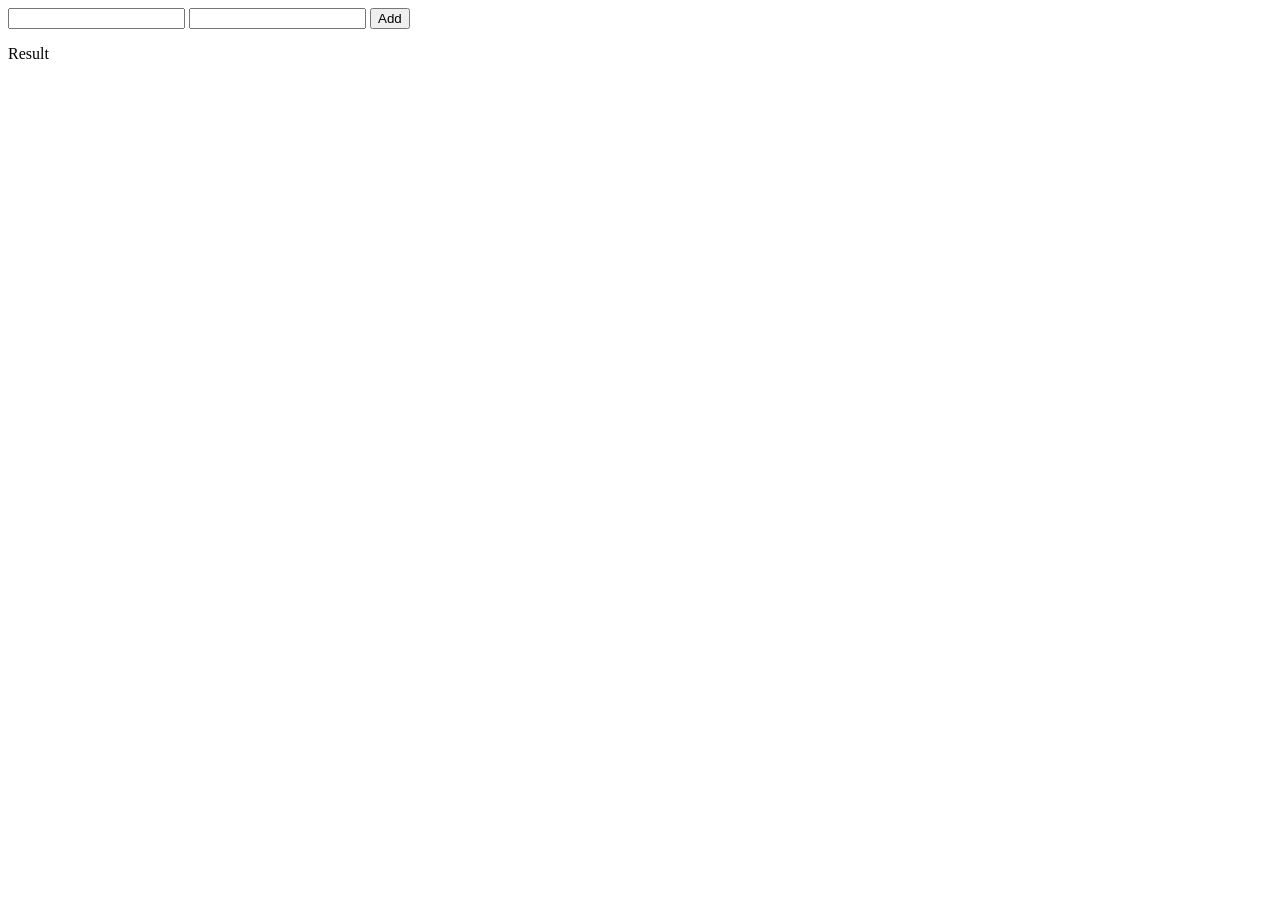
<file: Addition-Calculator/index.html>
<!DOCTYPE html>
<html lang="en">

<head>
    <meta charset="UTF-8">
    <meta name="viewport" content="width=device-width, initial-scale=1.0">
    <title>Addition Calculator</title>
    
</head>

<body>
    <input id="num1">
    <input id="num2">
    <button onclick="resultfn()">Add</button>
    <p id="result">Result</p>

    <script src="script.js"></script>
</body>

</html>
</file>
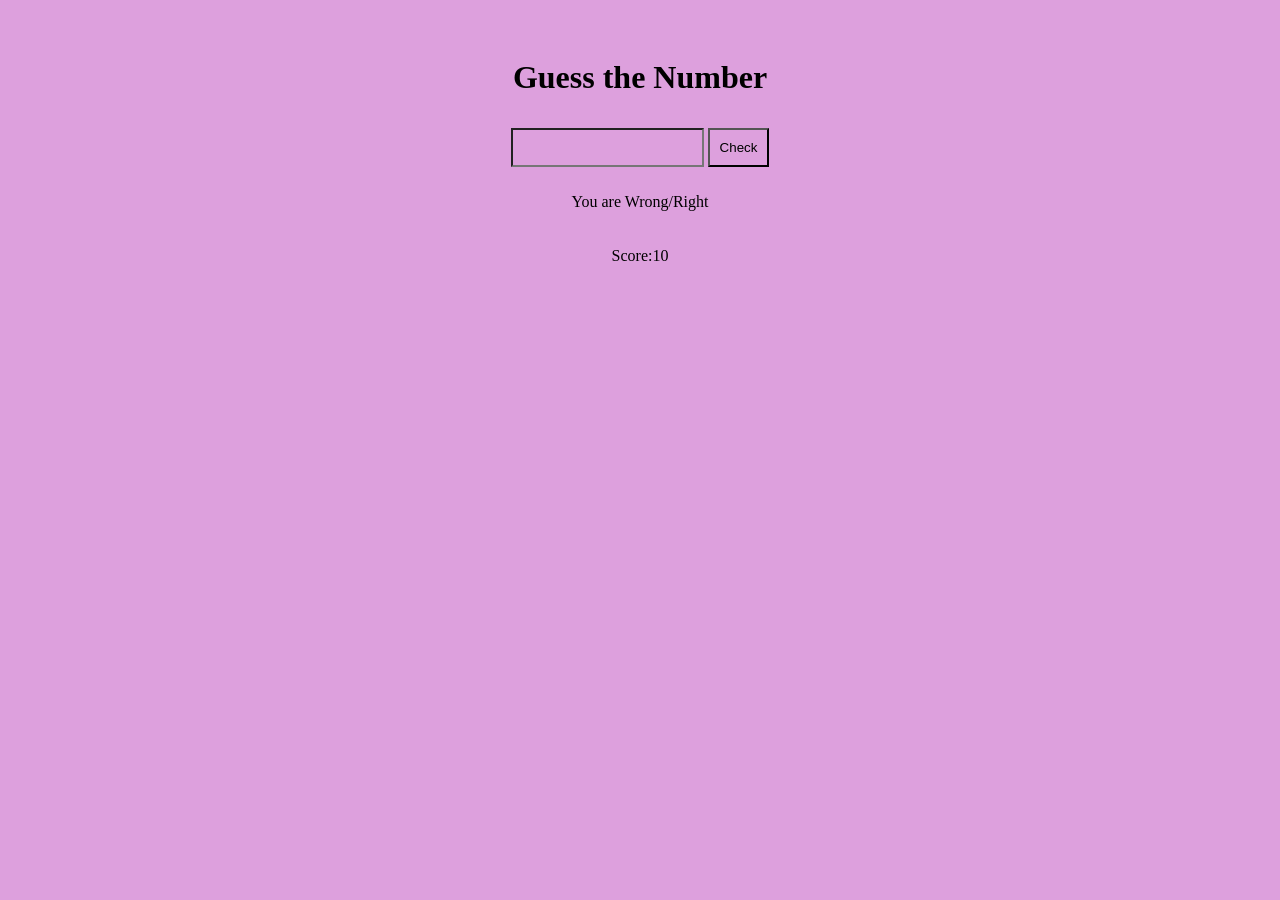
<file: Guessing-number-game/index.html>
<!DOCTYPE html>
<html lang="en">

<head>
    <meta charset="UTF-8">
    <meta name="viewport" content="width=device-width, initial-scale=1.0">
    <title>Guessing Number game</title>
    <link rel="stylesheet" href="style.css">
</head>

<body>
    <h1>Guess the Number</h1>
    <input id="guessnumber">
    <button onclick="check()">Check</button>
    <p id="result">You are Wrong/Right</p>
    <p id="score">Score:10</p>
    <script src="script.js"></script>
</body>

</html>
</file>
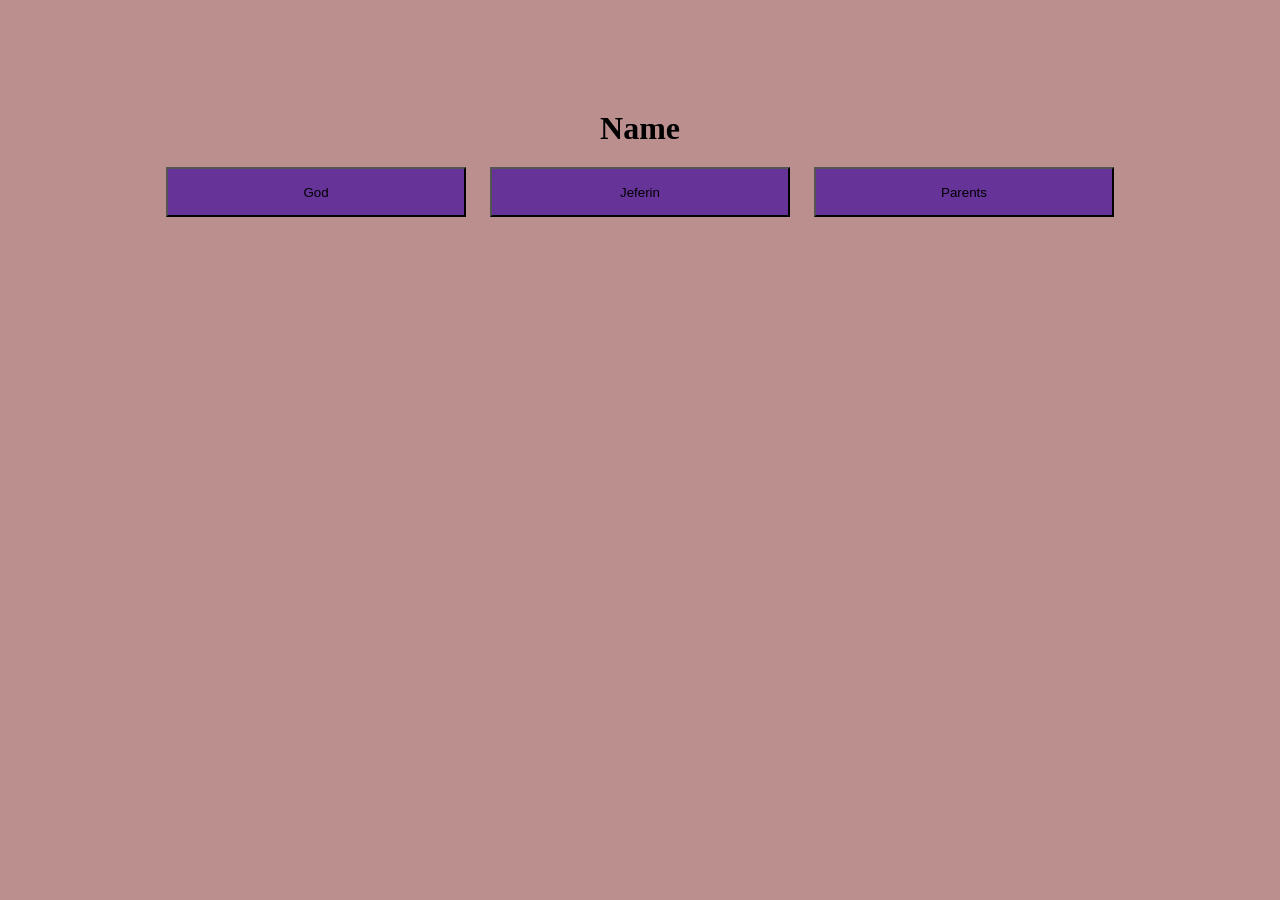
<file: JS-Button-clicks-practice/index.html>
<!DOCTYPE html>
<html lang="en">

<head>
    <meta charset="UTF-8">
    <meta name="viewport" content="width=device-width, initial-scale=1.0">
    <title>click button</title>
    <link rel="stylesheet" href="style.css">
</head>

<body>
    <h1 id="result">Name</h1>
    <button onclick="update(event)">God</button>
    <button onclick="update(event)">Jeferin</button>
    <button onclick="update(event)">Parents</button>
    <script src="script.js"></script>

</body>
</html>
</file>
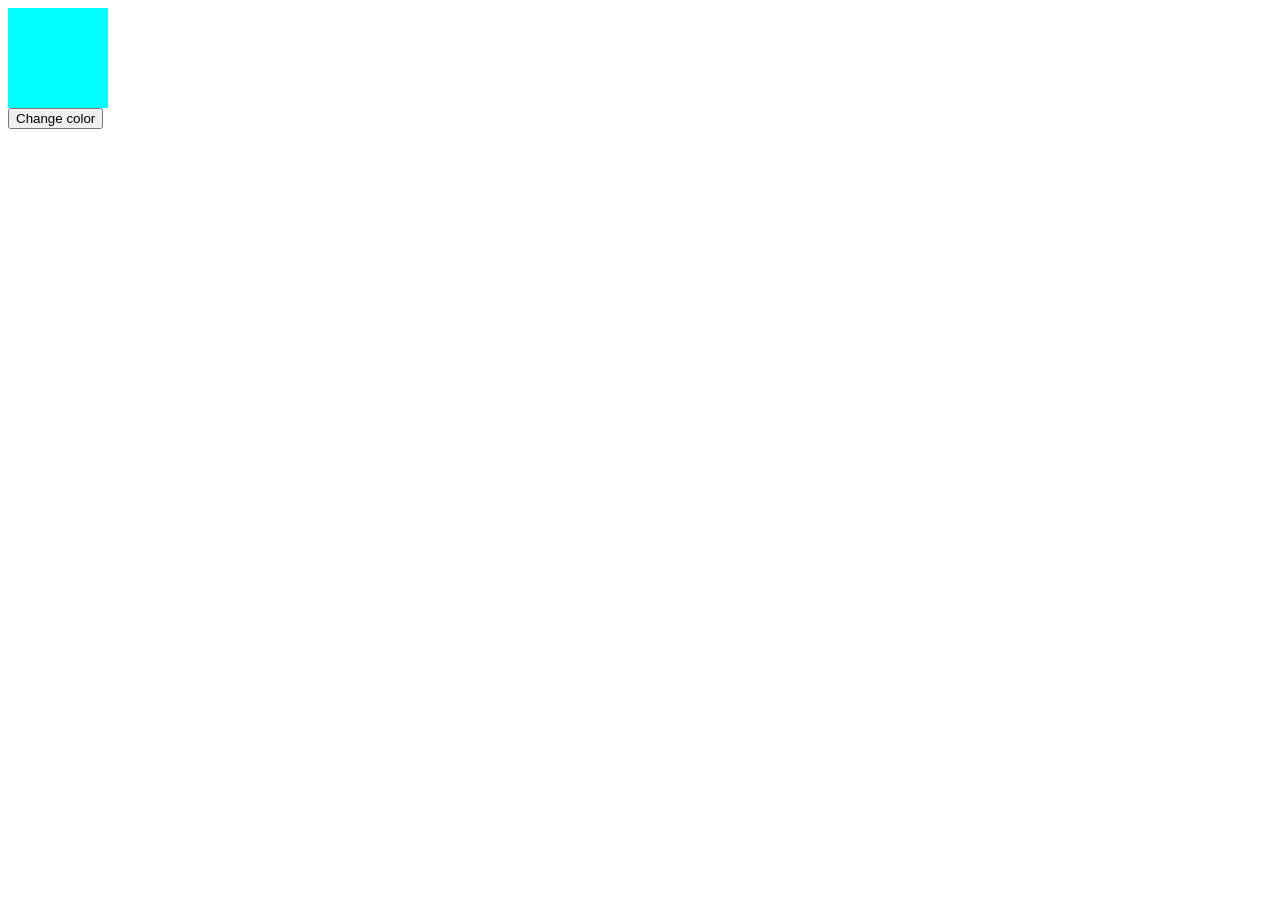
<file: Transition-colour-change/index.html>
<!DOCTYPE html>
<html lang="en">

<head>
    <meta charset="UTF-8">
    <meta name="viewport" content="width=device-width, initial-scale=1.0">
    <title>transition colour change</title>
    <link rel="stylesheet" href="style.css">
</head>

<body>
    <div id="box"></div>
    <button onclick="change()">Change color</button>
    <script src="script.js"></script>
</body>

</html>
</file>
<file: Guessing-number-game/style.css>
*{
    text-align: center;
    padding: 10px;
    background-color: plum;
}
</file>
<file: JS-Button-clicks-practice/style.css>
*{
    margin: 10px;
    text-align: center;
    background-color: rosybrown;
}
h1{
    margin-top:100px;
}
button{
   width: 300px;
   height: 50px;
    background-color: rebeccapurple;
}
</file>
<file: Transition-colour-change/style.css>
div {
    background-color: aqua;
    width: 100px;
    height: 100px;
    transition: 4s;
}

.widthmax {
    width: 900px;
    height: 400px;
}
</file>
